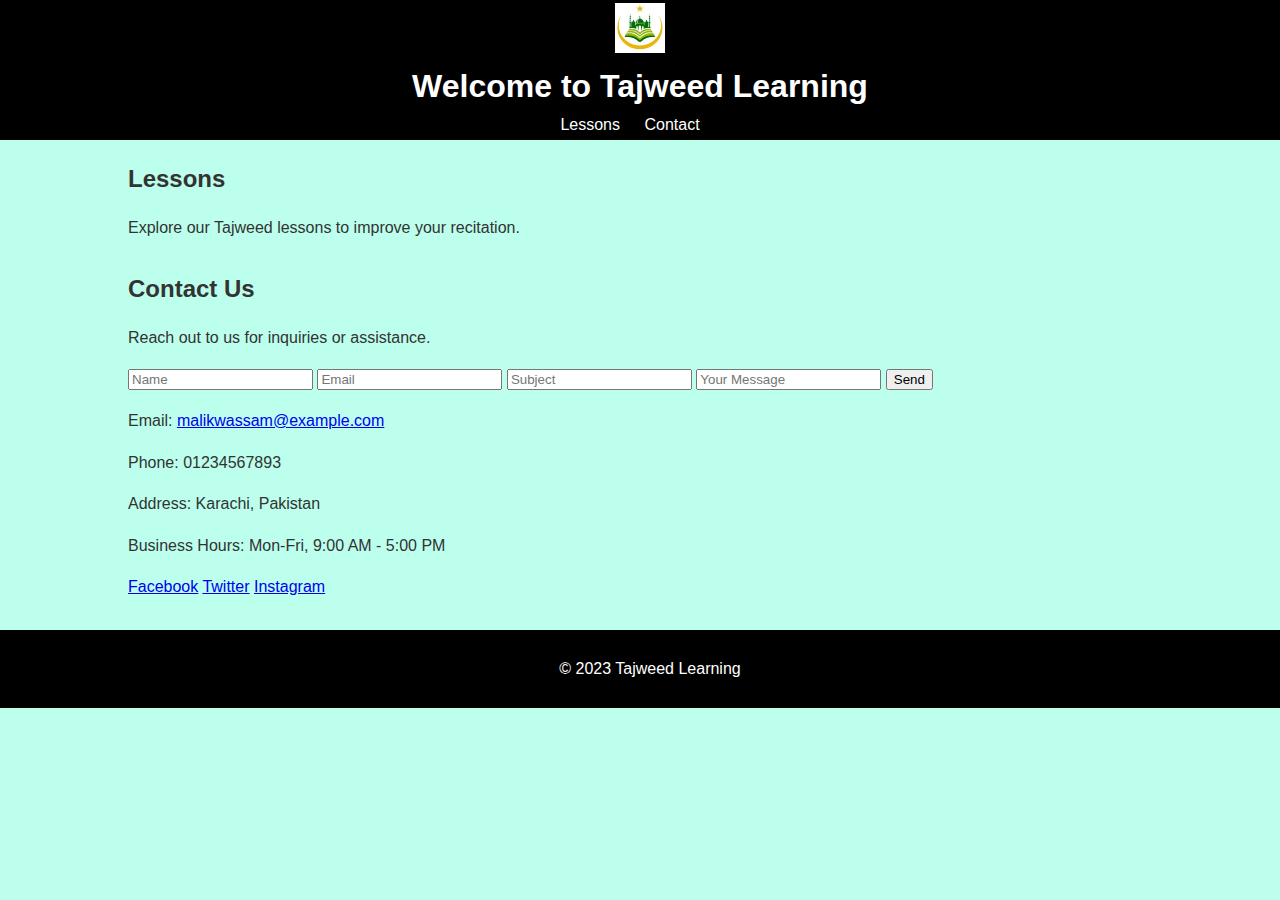
<file: index.html>
<!DOCTYPE html>
<html lang="en">
<head>
    <meta charset="UTF-8">
    <meta name="viewport" content="width=device-width, initial-scale=1.0">
    <title>Tajweed</title>
    <link rel="stylesheet" href="index.css">
</head>
<body>
    <header>
        <div class="container">
            <div class="logo">
              <img src="1.jpg" alt="Logo">
        <h1>Welcome to Tajweed Learning</h1>
        <nav>
            <ul>
                <li><a href="lesson.html">Lessons</a></li>
                <li><a href="#contact">Contact</a></li>
            </ul>
        </nav>
    </header>
    <main>
        <section id="lessons">
            <h2>Lessons</h2>
            <p>Explore our Tajweed lessons to improve your recitation.</p>
        </section>
        <section id="contact">
            <h2>Contact Us</h2>
            <p>Reach out to us for inquiries or assistance.</p>
                <div class="contact-form">
                  <form>
                    <input type="text" placeholder="Name" required>
                    <input type="email" placeholder="Email" required>
                    <input type="text" placeholder="Subject" required>
                    <input type="text" placeholder="Your Message" required>
                    <button type="submit">Send</button>
                  </form>
                </div>
              
                <div class="contact-info">
                  <p>Email: <a href="mailto:malikwassam@example.com">malikwassam@example.com</a></p>
                  <p>Phone: 01234567893</p>
                  <p>Address: Karachi, Pakistan</p>
                  <p>Business Hours: Mon-Fri, 9:00 AM - 5:00 PM</p>
                </div>
              
                <div class="social-links">
                  <a href="#">Facebook</a>
                  <a href="#">Twitter</a>
                  <a href="#">Instagram</a>
                </div>
        </section>
    </main>
    <footer>
        <p>&copy; 2023 Tajweed Learning</p>
    </footer>
</body>
</html>
</file>
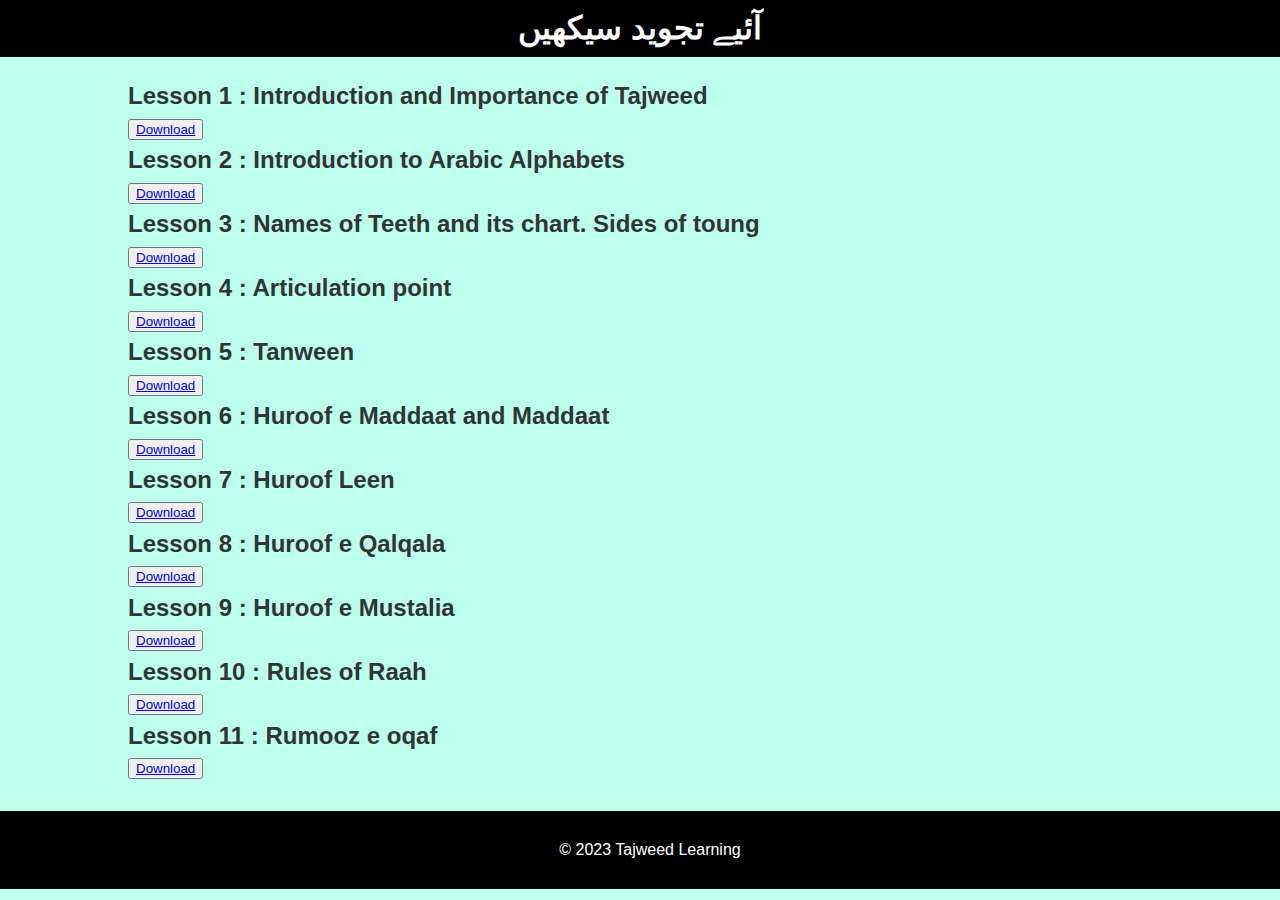
<file: lesson.html>
<!DOCTYPE html>
<html lang="en">
<head>
    <meta charset="UTF-8">
    <meta name="viewport" content="width=device-width, initial-scale=1.0">
    <title>Tajweed</title>
    <link rel="stylesheet" href="lesson.css">
</head>
<body>
    <header>
        <h1>آئیے تجوید سیکھیں</h1>
    </header>

    <main>
        <section id="lessons">
            <h2>Lesson 1 : Introduction and Importance of Tajweed</h2>
            <button><a href="lecture-No-1-26112023-113324pm.pptx" download="lecture-No-1-26112023-113324pm" id="downloadButton">Download</a></button>
            <h2>Lesson 2 : 	Introduction to Arabic Alphabets</h2>
            <button><a href="Lecture-2-without-video-07102023-083741pm.pptx" download="Lecture-2-without-video-07102023-083741pm" id="downloadButton">Download</a></button>
            <h2>Lesson 3 : 	Names of Teeth and its chart. Sides of toung</h2>
            <button><a href="Lecture-No-4-26112023-110056pm.pptx" download="Lecture-No-4-26112023-110056pm" id="downloadButton">Download</a></button>
            <h2>Lesson 4 : 	Articulation point</h2>
            <button><a href="lecture-No-6-26112023-110620pm.pptx" download="lecture-No-6-26112023-110620pm" id="downloadButton">Download</a></button>
            <h2>Lesson 5 : 	Tanween</h2>
            <button><a href="Lecture-No-7-26112023-110740pm.pptx" download="Lecture-No-7-26112023-110740pm" id="downloadButton">Download</a></button>
            <h2>Lesson 6 : 	Huroof e Maddaat and Maddaat</h2>
            <button><a href="Lecture-No-8-27112023-022549am.pptx" download="Lecture-No-8-27112023-022549am" id="downloadButton">Download</a></button>
            <h2>Lesson 7 :  Huroof Leen</h2>
            <button><a href="Lecture-No-9-27112023-022642am.pptx" download="Lecture-No-9-27112023-022642am" id="downloadButton">Download</a></button>
            <h2>Lesson 8 :  Huroof e Qalqala</h2>
            <button><a href="Lecture-No-10-06122023-020002am.pptx" download="Lecture-No-10-06122023-020002am" id="downloadButton">Download</a></button>
            <h2>Lesson 9 :  Huroof e Mustalia</h2>
            <button><a href="Lecture-No-11-06122023-020156am.pptx" download="Lecture-No-11-06122023-020156am" id="downloadButton">Download</a></button>
            <h2>Lesson 10 :  Rules of Raah</h2>
            <button><a href="Lecture-No-12-11122023-125526am.pptx" download="Lecture-No-12-11122023-125526am" id="downloadButton">Download</a></button>
            <h2>Lesson 11 :  Rumooz e oqaf</h2>
            <button><a href="Lecture-No-13-18122023-064606am.pptx" download="Lecture-No-13-18122023-064606am" id="downloadButton">Download</a></button>  
    </main>
    <footer>
        <p>&copy; 2023 Tajweed Learning</p>
    </footer>
</body>
</html>
</file>
<file: index.css>
body, h1, h2, h3, ul {
    margin: 0;
    padding: 0;
}
body {
    font-family: Arial, sans-serif;
    line-height: 1.6;
    background-color: #bbffec;
    color: #333;
}

header {
    background-color: #000000;
    color: #fff;
    padding: 3px;
    text-align: center;
}

nav ul {
    list-style-type: none;
}

nav ul li {
    display: inline;
    margin-right: 20px;
}

nav ul li a {
    color: #fff;
    text-decoration: none;
}

main {
    width: 80%;
    margin: 20px auto;
}

section {
    margin-bottom: 30px;
}

footer {
    text-align: center;
    padding: 10px;
    background-color: #000000;
    color: #fff;
    bottom: 0;
    width: 100%;
}
.logo img {
    width: 50px; 
    height: 50px;
  }
</file>
<file: lesson.css>
body, h1, h2, h3, ul {
    margin: 0;
    padding: 0;
}
body {
    font-family: Arial, sans-serif;
    line-height: 1.6;
    background-color: #bbffec;
    color: #333;
}

header {
    background-color: #000000;
    color: #fff;
    padding: 3px;
    text-align: center;
}

nav ul {
    list-style-type: none;
}

nav ul li {
    display: inline;
    margin-right: 20px;
}

nav ul li a {
    color: #fff;
    text-decoration: none;
}

main {
    width: 80%;
    margin: 20px auto;
}

section {
    margin-bottom: 30px;
}

footer {
    text-align: center;
    padding: 10px;
    background-color: #000000;
    color: #fff;
    bottom: 0;
    width: 100%;
}
.logo img {
    width: 50px; 
    height: 50px;
  }
.button {
    background-color: #3498db;
    color: #fff;
    padding: 10px 20px;
    border: none;
    border-radius: 5px;
    cursor: pointer;
    font-size: 16px;
  }
</file>
